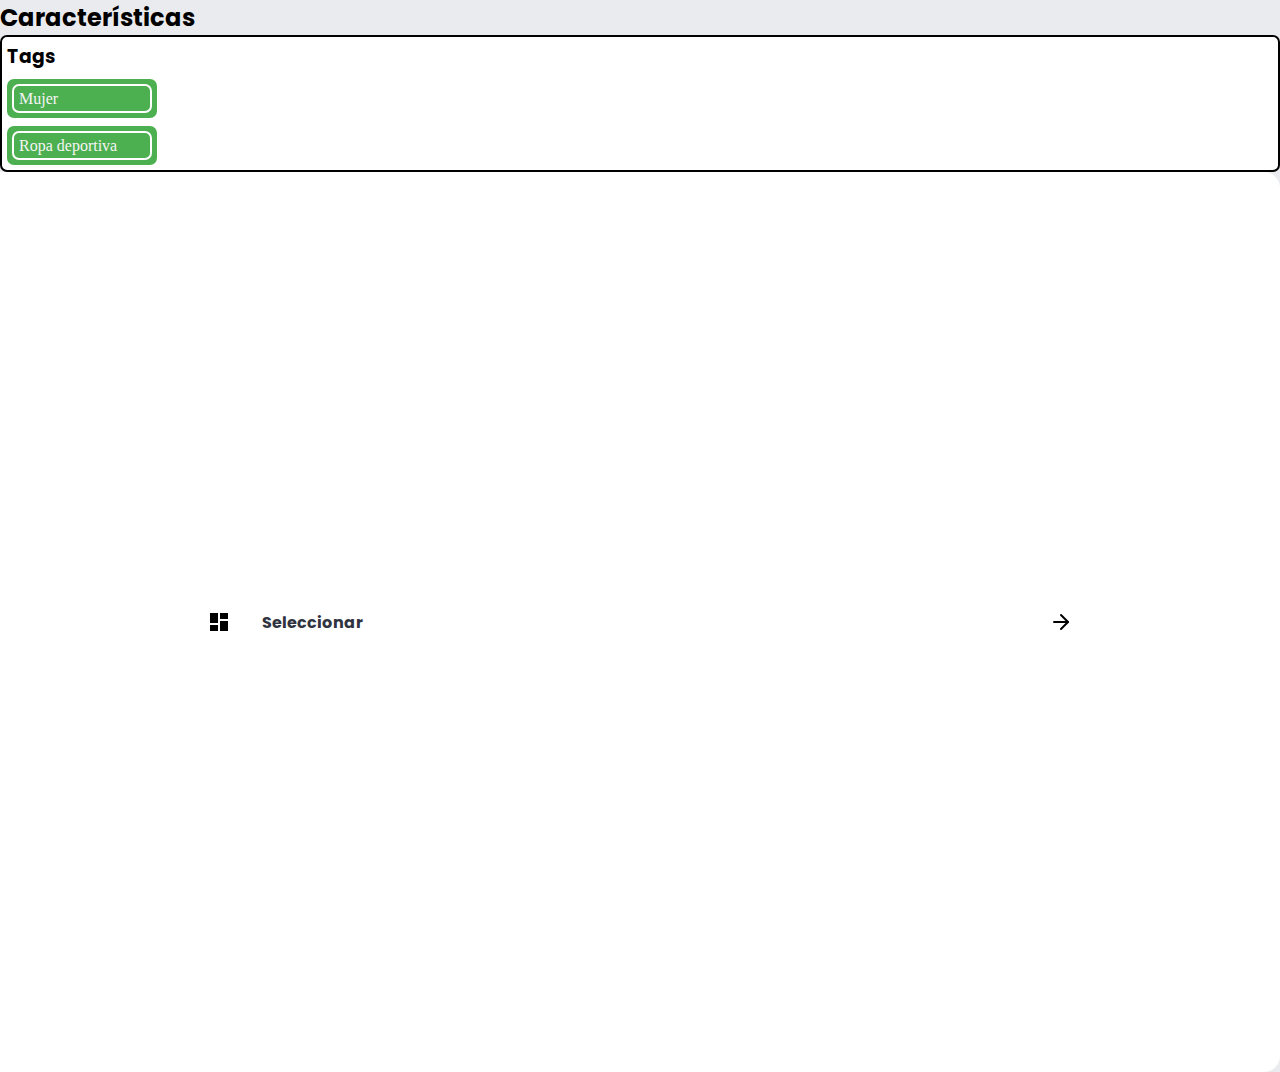
<file: CSS/index.html>
<!DOCTYPE html>
<html lang="es">
<head>
    <meta charset="UTF-8">
    <meta http-equiv="X-UA-Compatible" content="IE=edge">
    <meta name="viewport" content="width=device-width, initial-scale=1.0">
    <title>Menú despegable</title>
    <link rel="stylesheet" href="style/style.css">
</head>
<body>
    <div class="body__half">
        <h2>Características</h2>
        <nav class="nav">
            <div class="tags__show">
                <h3>Tags</h3>
                <div class="tag__circle-outside">
                    <div class="tag__circle-inside">
                        <span class="tag__text">Mujer</span>
                    </div>
                </div>
                <div class="tag__circle-outside">
                    <div class="tag__circle-inside">
                        <span class="tag__text">Ropa deportiva</span>
                    </div>
                </div>
            </div>
            <ul class="list">
    
                <li class="list__item list__item--click">
                    <div class="list__button list__button--click button__select-hover">
                        <img src="assets/dashboard.svg" class="list__img">
                        <a href="javascript:void(0)" class="nav__link"><b>Seleccionar</b></a>
                        <img src="assets/arrow.svg" class="list__arrow">
                    </div>
    
                    <ul class="list__show">
                        <li class="list_item list__item--click">
                            <div class="list__button--click">
                                <a href="javascript:void(0)" class="nav__link">Mujer</a>
                            </div>
                            <ul class="list__show-1 hidden-events1">
                                <li class="list_item-1 list__item--click">
                                    <div>
                                        <a>Accesorios</a>
                                    </div>
                                </li>
                                <li class="list_item-1 list__item--click">
                                    <div>
                                        <a>Todo Denim</a>
                                    </div>
                                </li>
                                <li class="list_item-1 list__item--click">
                                    <div>
                                        <a>Ropa Interior</a>
                                    </div>
                                </li>
                                <li class="list_item-1 list__item--click">
                                    <div>
                                        <a>Ropa Deportiva</a>
                                    </div>
                                </li>
                                <li class="list__item--click">
                                    <div>
                                        <a>Conjuntos</a>
                                    </div>
                                </li>
                                <li class="list_item list__item--click">
                                    <div>
                                        <a>Superiores</a>
                                    </div>
                                </li>
                                <li class="list_item list__item--click">
                                    <div>
                                        <a>Inferiores</a>
                                    </div>
                                </li>
                                <li class="list_item list__item--click">
                                    <div>
                                        <a>Una pieza</a>
                                    </div>
                                </li>
                                <li class="list__item--click">
                                    <div>
                                        <a>Ropa Materna</a>
                                    </div>
                                </li>
                                <li class="list__item--click">
                                    <div>
                                        <a>Bikinis</a>
                                    </div>
                                </li>
                                <li class="list__item--click">
                                    <div>
                                        <a>Calzado</a>
                                    </div>
                                </li>
                            </ul>
                        </li>
    
                        <li class="list__inside ">
                            <div class="list__button--click">
                                <a href="javascript:void(0)" class="nav__link">Hombre</a>
                            </div>
                        </li>

                        <li class="list__inside">
                            <div class="list__button--click">
                                <a href="javascript:void(0)" class="nav__link">Infantil</a>
                            </div>
                        </li>

                        <li class="list__inside">
                            <div class="list__button--click">
                                <a href="javascript:void(0)" class="nav__link">Hogar</a>
                            </div>
                        </li>

                        <li class="list__inside">
                            <div class="list__button--click">
                                <a href="javascript:void(0)" class="nav__link">Material Textil</a>
                            </div>
                        </li>

                        <li class="list__inside">
                            <div class="list__button--click">
                                <a href="javascript:void(0)" class="nav__link">Escolar</a>
                            </div>
                        </li>
                    </ul>
    
                </li>
            </ul>
        </nav>
    </div>
    

    
    <script src="main.js"></script>
</body>
</html>
</file>
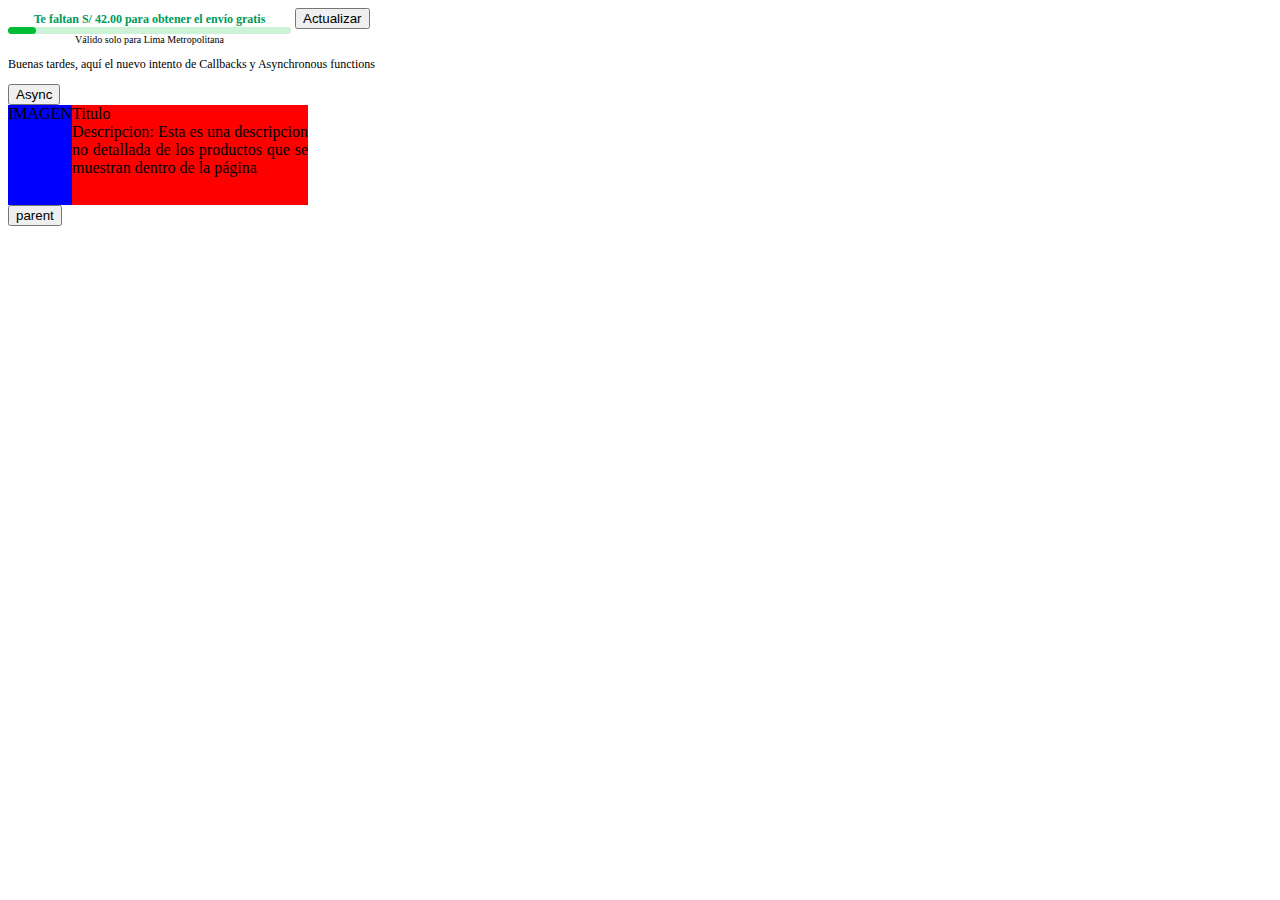
<file: discountBar/index.html>
<!DOCTYPE html>
<html>
    <link href="style.css" rel="stylesheet">
    
    <head>

    </head>
    <body>
        <div class="gc_marketplace_amount_left_for_discount">
            <span class="text_discount">Te faltan S/ <span id="cost_value">42.00</span> para obtener el envío gratis</span>
            <div id="barDiscount">
                <div id="Progress"></div>
            </div>
            <span class="text_discount_city">Válido solo para Lima Metropolitana</span>
        </div>
        <button class="update" onclick="update()">Actualizar</button>
        <div class="gc_borrar_producto">
            <div class="card_intento2 hidden no_select"></div>
                <div class="borrar1">
                    <p class="intento1 ">
                        Buenas tardes, aquí el nuevo intento de Callbacks y Asynchronous functions
                    </p>
                </div>
            
            
            <div class="button_async">
                <button onclick="intento__1()">Async</button>
            </div>

            <div class="card_compra">
                <div class="card_tapa1 hidden no_select">
                    <img class="imagen" src="assets/loading.svg" />
                </div>
                <div class="imagen">IMAGEN</div>
                <div class="datos">
                    <div class="datos_titulo">Titulo</div>
                    <div class="datos_descipcion">Descripcion: Esta es una descripcion no detallada de los productos que se muestran dentro de la página</div>
                </div>
                
            </div>
            <button onclick="parent_console()">parent</button>
        </div>
        
        <script src="https://ajax.googleapis.com/ajax/libs/jquery/3.1.0/jquery.min.js"></script>
        <script src="jquery.js"></script>
    </body>
</html>
</file>
<file: CSS/style/style.css>
@import url('https://fonts.googleapis.com/css2?family=Poppins:wght@300;400&display=swap');

.tags__show {
    width: 100%;
    border-radius: 7px;
    border: 2px solid black;
    background-color: white;
    flex-wrap: wrap;
    padding: 5px;
}

.tag__circle-outside {
    width: 150px;
    background-color: #4CAF50;
    margin-top: 8px;
    border-radius: 7px;
    padding: 5px;
}
.tag__circle-inside {
    background-color: #4CAF50;
    border-radius: 7px;
    border: 2px solid white;
    position: relative;
}

.tag__text {
    padding: 5px;
    color: whitesmoke;
    font-family: Verdana;
}

.button__select-hover:hover {
    background-color: rgb(211, 219, 213);
    border-radius: 15px;
}

*{
    margin: 0;
    padding: 0;
    box-sizing: border-box;
}

body{
    background: #EAEBEF;
    font-family: 'Poppins', sans-serif;
}


.nav__link{
    color: #303440;
    display: block;
    padding: 15px 0;
    padding-left: 15px;
    text-decoration: none;
    text-align: left;
}

.nav__link--inside{
    border-radius: 6px ;
    padding-left: 20px;
    text-align: left;
}

.nav__link--inside:hover{
    background: #F6F8FA;
}

.list{
    width: 100%;
    height: 100vh;
    display: flex;
    justify-content: center;
    flex-direction: column;
    border-radius: 0 16px 16px 0;
    background: #fff;
}

.list__item{
    list-style: none;
    width: 100%;
    text-align: center;
    overflow: hidden;
}

.list__item--click{
    cursor: pointer;
}

.list__button{
    display: flex;
    align-items: center;
    gap: 1em;
    width: 70%;
    margin: 0 auto;
    padding: 15px;
}

.list__button--click:hover {
    background-color: rgb(211, 219, 213);
    border-radius: 15px;
    transition:none !important;
}

.arrow .list__arrow{
    transform: rotate(90deg);
}

.list__arrow{
    margin-left: auto;
    transition: transform .3s;
}

.list__show{
    width: 80%;
    margin-left: auto;
    border-left: 2px solid #303440;
    list-style: none;
    transition: height .4s;
    height: 0;
}

/*
    border-top: 2px solid #303440;
    border-bottom: 2px solid #303440;
*/

.list__show-1 {
    list-style: none;
    text-align: left;
    padding-left: 50px;
    transition: height .4s;
    height: 0;
}

.hidden-events1 {
    overflow: hidden;
}
</file>
<file: discountBar/style.css>
.gc_marketplace_amount_left_for_discount {
  display: inline-flex;
  flex-direction: column;
  justify-content: center;
  align-items: center;
  font-family: Montserrat;
}
.gc_marketplace_amount_left_for_discount .text_discount {
  font-size: 12px;
  font-weight: 700;
  color: #009A59;
}
.gc_marketplace_amount_left_for_discount .text_discount_city {
  font-size: 10px;
  font-weight: 400;
}
.gc_marketplace_amount_left_for_discount #barDiscount {
  width: 283px;
  height: 7px;
  background-color: rgba(0, 188, 53, 0.2);
  border-radius: 5px;
}
.gc_marketplace_amount_left_for_discount #barDiscount #Progress {
  height: 100%;
  width: 10%;
  background-color: rgb(0, 188, 53);
  border-radius: 5px;
}

.intento1 {
  font-size: 12px;
}

.no_select {
  -webkit-user-select: none;
  -moz-user-select: none;
  user-select: none;
}

.hidden {
  display: none !important;
}

.showin {
  display: inline;
}

.card_compra {
  width: 300px;
  height: 100px;
  background-color: red;
  position: relative;
  display: flex;
}
.card_compra .imagen {
  width: 100px;
  height: 100px;
  background-color: blue;
}
.card_compra .datos {
  text-align: justify;
}
.card_compra .card_tapa1 {
  position: absolute;
  width: 100%;
  height: 100%;
  top: 0;
  background-color: rgba(192, 196, 193, 0.3);
  border-radius: 15px;
  display: flex;
  justify-content: center;
  align-items: center;
}
.card_compra .card_tapa1 .imagen {
  color: black;
  width: 35px;
  height: 35px;
  background-color: rgba(100, 100, 100, 0);
  animation: loading__delete 4s infinite linear;
}

@keyframes loading__delete {
  from {
    transform: rotate(0deg);
  }
  to {
    transform: rotate(360deg);
  }
}

/*# sourceMappingURL=style.css.map */
</file>
